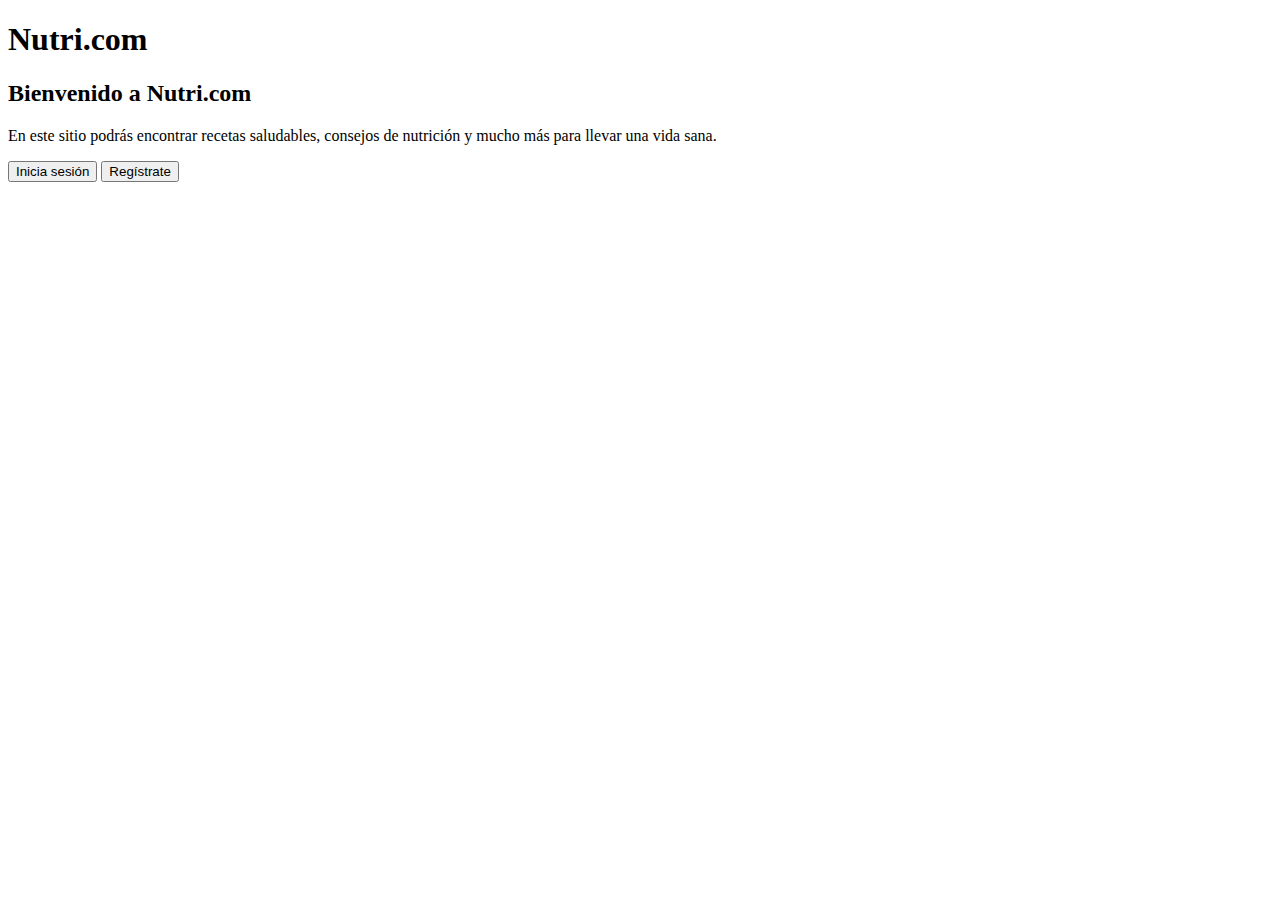
<file: index.html>
<!DOCTYPE html>
<html lang="en">
<head>
    <meta charset="UTF-8">
    <meta name="viewport" content="width=device-width, initial-scale=1.0">
    <title>Simulador Monaco</title>
    <script src ="js/mainv2.js" defer></script>

</head>
<body>
    <h1>Nutri.com</h1>
    <div id="welcome"> 
        <h2>Bienvenido a Nutri.com</h2>
        <p>En este sitio podrás encontrar recetas saludables, consejos de nutrición y mucho más para llevar una vida sana.</p>  
        <button id="login">Inicia sesión</button>
        <button id="registro">Regístrate</button>
    </div>
    
    <div id="loginSection" style="display:none;">
        <form id="loginForm">
            <input id = "user" type="text" placeholder="User Name">
            <input id = "pass" type="password" placeholder="password">
            <button type="submit">Enviar</button>
        </form>
        <p id="loginError" style="color:red; display:none;">
        Usuario o contraseña incorrectos
        </p>
        <button id="forgotBtn" type="button">Forgot my password</button>
    </div>

</body>
</html>
</file>
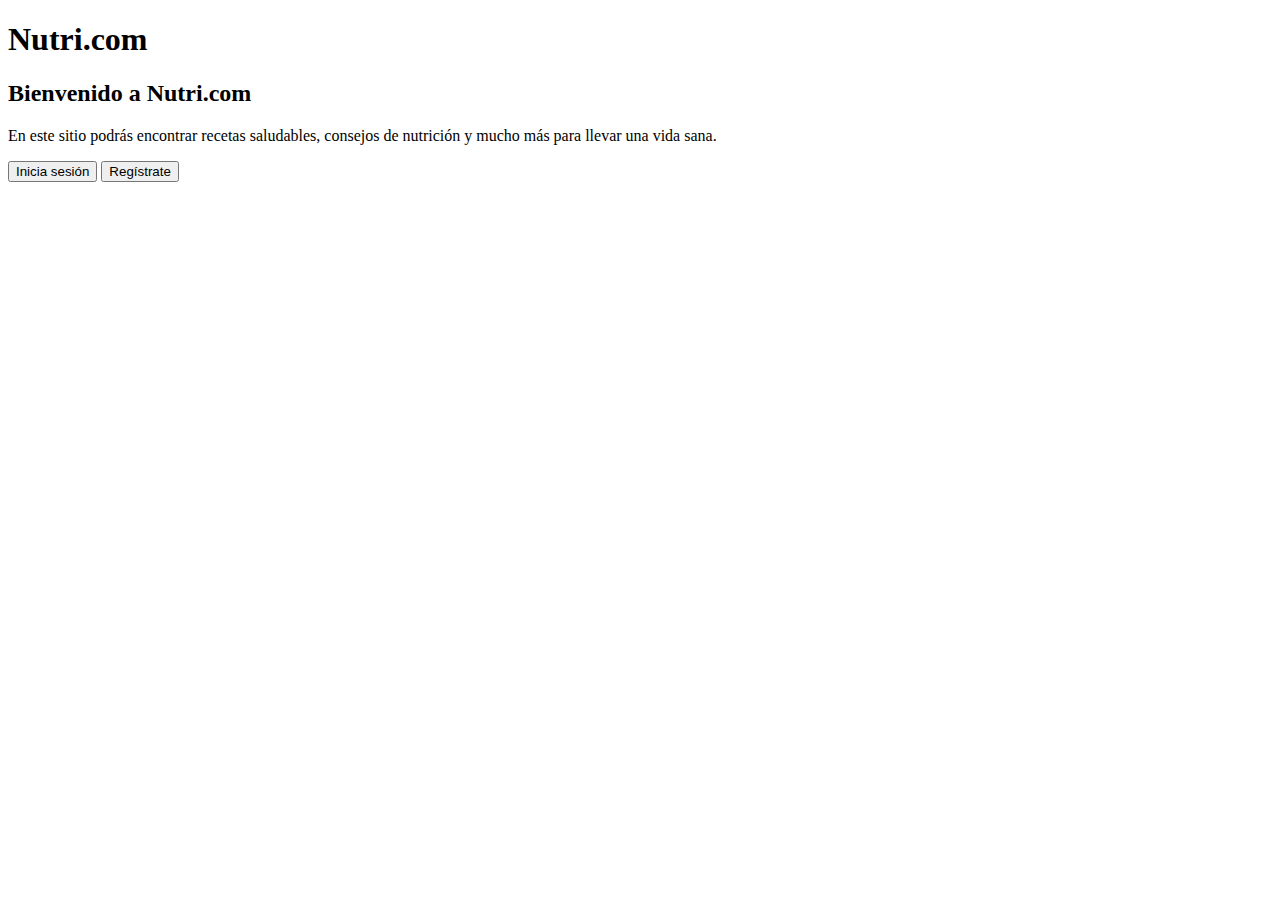
<file: indexversionvieja.html>
<!DOCTYPE html>
<html lang="en">
<head>
    <meta charset="UTF-8">
    <meta name="viewport" content="width=device-width, initial-scale=1.0">
    <title>Simulador Monaco</title>
    <script type="module" src="js/mainP.js" defer></script>

</head>
<body>
    <h1>Nutri.com</h1>
    <div id="welcome"> 
        <h2>Bienvenido a Nutri.com</h2>
        <p>En este sitio podrás encontrar recetas saludables, consejos de nutrición y mucho más para llevar una vida sana.</p>  
        <button id="login">Inicia sesión</button>
        <button id="registro">Regístrate</button>
    </div>
    
    <div id="loginSection" style="display:none;">
        <form id="loginForm">
            <input id = "user" type="text" placeholder="User Name">
            <input id = "pass" type="password" placeholder="password">
            <button type="submit">Enviar</button>
        </form>
        <p id="loginError" style="color:rgb(255, 0, 0); display:none;">
        Usuario o contraseña incorrectos
        </p>
        <button id="forgotBtn" type="button">Forgot my password</button>
    </div>

    <div id="registerSection" style="display: none;">
        <form id="registerForm">
            <input id="name" type="text" placeholder="Name">
            <input id="email" type="email" placeholder="email">
            <input id="username" type="text" placeholder="username">
            <input id="password" type="password" placeholder="password">
            <button type="submit">Send</button>
        </form>
        <p id="registerError" style="color: red; display: none;">
            Error usuario ya registrado
        </p>
    </div>

    <div id="menuSection" style="display: none;">
        <button id="option1">1.Ingresar peso </button>
        <button id="option2">2.Calcular IMC</button>
        <button id="option3">3.Ejercicio diario a realizar </button>
        <button id="option4">4.Cerrar sesion </button>
    </div>

    <div id="weightSection" style="display:none;">
        <form id="weightForm">
            <input id="weight" type="number" placeholder="weight (kg)">
            <button type="submit">Guardar</button>
        </form>
    </div>

    <div id ="imcSection" style="display: none;">
        <p>Please, insert your height</p>
        <form id="imcForm">
            <input id="height" type="number" placeholder="height(cm)">
            <button type="submit">Send</button>
        </form>
        <div id="imcResult"></div>
    </div>


</body>
</html>
</file>
